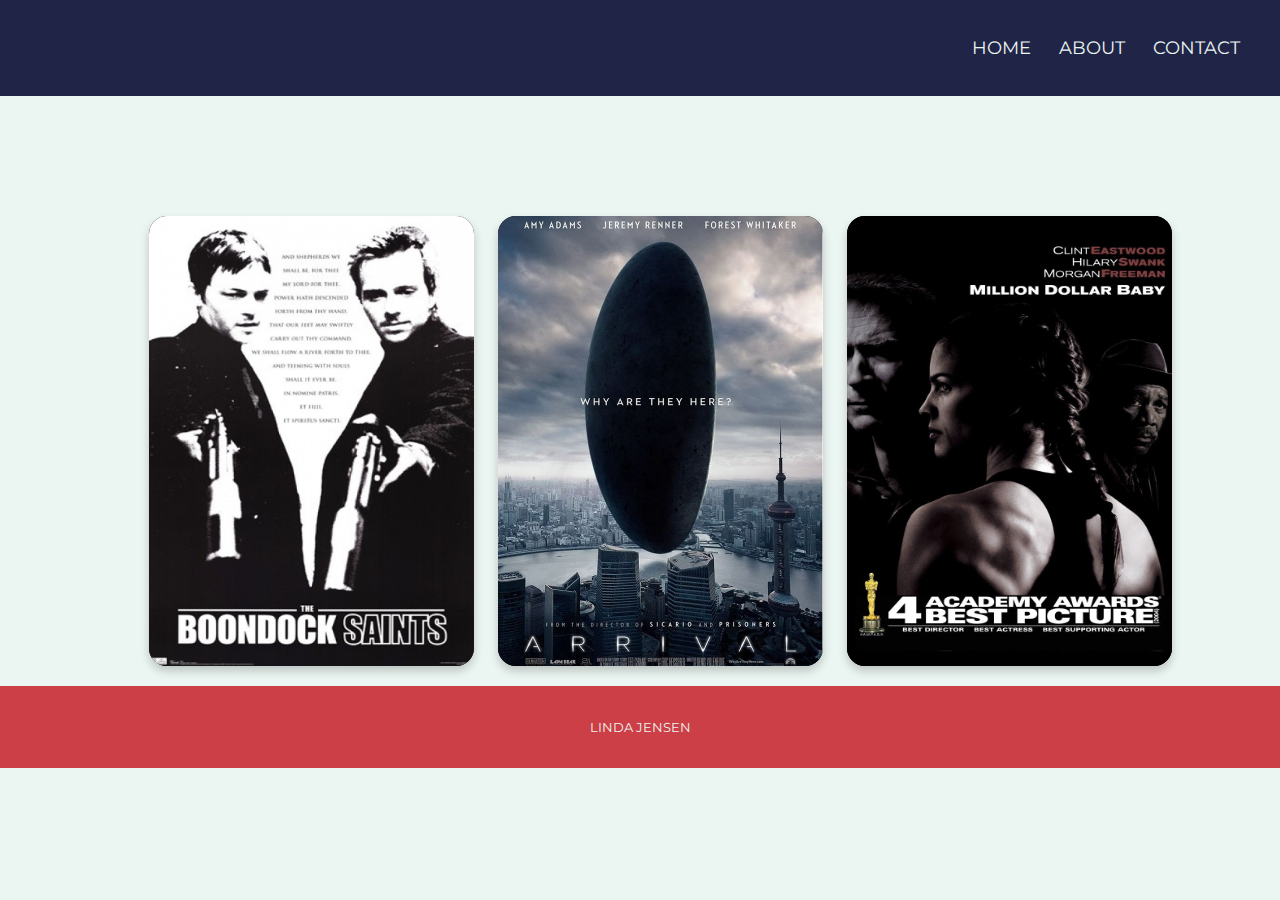
<file: index.html>
<!DOCTYPE html>
<html lang="en">
<head>
    <meta charset="UTF-8">
    <meta name="viewport" content="width=device-width, initial-scale=1.0">
    <title>My Top Three Movies of All Time</title>
    <link rel="stylesheet" href="./style.css">
    <link rel="preconnect" href="https://fonts.googleapis.com">
    <link rel="preconnect" href="https://fonts.gstatic.com" crossorigin>
    <link href="https://fonts.googleapis.com/css2?family=Gelasio&family=Montserrat&family=Playfair+Display&family=Shadows+Into+Light+Two&display=swap" rel="stylesheet">
</head>

<body>
    <nav class="navbar">
        <ul>
            <li><a href="#">Home</a></li>
            <li><a href="#">About</a></li>
            <li><a href="#">Contact</a></li>
        </ul>
    </nav>

    <div class="grid-container">
        <h1>My Top Three Movies of All Time</h1>
    </div>

    <section class="wrapper">
        <div class="movie-poster">
            <img src="./images/Boondock Saints 3.jpeg" alt="The Boondock Saints Movie Poster">
            <div class="movie-info">
                <h3>The Boondock Saints</h3>
                <ul>
                    <li>1999</li>
                    <li>Action/Thriller</li>
                    <li>1h 48min</li>
                </ul>
                    <p>"The Boondock Saints" is a vigilante action thriller that follows to Irish Brothers who's trying to take down Boston's criminals. The film is a character driven ride filled with witty dialogue and satire. It has some truly thought-provoking moments, but is also home to one of the best F-bombs in movie history.</p>
                
                <h4>Cast</h4>
                <ul>
                    <li>Willem Dafoe</li>
                    <li>Sean Patrick Flanery</li>
                    <li>Norman Reedus</li>
                </ul>
            </div>
        </div>

        <div class="movie-poster">
            <img src="./images/Arrival.jpeg" alt="Arrival Movie Poster">
            <div class="movie-info">
                <h3>Arrival</h3>
                <ul>
                    <li>2016</li>
                    <li>Drama/Sci-Fi</li>
                    <li>1h 56min</li>
                </ul>
                <p>"Arrival" is a one of the greatest sci-fi films of all time. The entire film is centered around the perception of time. It has an incredible story, characters, and an equally remarkable soundtrack. The film is beautiful and complex and even if you're not a sci-fi fan this is not a film you want to miss.</p>
                <h4>Cast</h4>
                <ul>
                    <li>Amy Adams</li>
                    <li>Jeremy Renner</li>
                    <li>Forest Whitaker</li>
                </ul>
            </div>        
        </div>

        <div class="movie-poster">
            <img src="./images/Million Dollar Baby.jpeg" alt="Million Dollar Baby Movie Poster">
            <div class="movie-info">
                <h3>Million Dollar Baby</h3>
                <ul>
                    <li>2004</li>
                    <li>Drama</li>
                    <li>2h 12min</li>
                </ul>
                <p>”Million Dollar Baby” is about Maggie, a young working-class woman who is determined to become a boxer. The film can easily be mistaken for yet another cliché sports film, but it's so much more. The story will hit you right in the gut and stay with you long after the credits roll.</p>
                <h4>Cast</h4>
                <ul>
                    <li>Hilary Swank</li>
                    <li>Clint Eastwood</li>
                    <li>Morgan Freeman</li>
                </ul>
            </div>
        </div>
    </section> 

    <footer class="footer">
        <p>Linda Jensen</p>
    </footer>

</body>
</html>
</file>
<file: style.css>
body {
    background-color: #ebf5f1;
    color: #ebf5f1;
    font-family: 'Shadows Into Light Two', cursive;
    margin: 0;
    padding: 0;
}

.navbar {
    background-color: #202548;
    overflow: hidden;
    padding: 20px;
    box-sizing: border-box;
    display: flex;
    justify-content: end;
}

.navbar ul {
    padding: 0;
    /*What does this do?*/
    list-style: none;
}

.navbar li {
    display: inline;
    padding-right: 20px;
}

.navbar a {
    color: #ebf5f1;
    text-decoration: none;
    font-family: 'Montserrat', sans-serif;
    text-transform: uppercase;
    font-size: 18px;
}

.grid-container {
    font-family: ;
    text-align: center;
    padding-top: 10px;
}

.wrapper {
    position: relative;
    width: 100%;
    height: 100%;
    padding: 20px;
    display: flex;
    align-content: center;
    justify-content: center;
    gap: 24px;
    flex-wrap: wrap;
}

.movie-poster {
    position: relative;
    width: 325px;
    height: 450px;
    background: #000;
    border-radius: 18px;
    overflow: hidden;
    box-shadow: 0px 5px 10px rgba(0, 0, 0, 0.2);
}

.movie-poster img {
    width: 100%;
    height: 100%;
    transition: transform 0.3s;
}

.movie-poster:hover img {
    transform: scale(1.1);
}

.movie-info {
    position: absolute;
    top: 0;
    left: -100%;
    width: 100%;
    height: 100%;
    text-align: justify;
    background-color: rgba(0, 0, 0, 0.8);
    color: #ebf5f1;
    font-family: 'Gelasio', serif;
    font-size: 14px;
    padding: 15px 15px;
    opacity: 0;
    transition: opacity 0.3s, left 0.3s;
}

.movie-info:hover {
    opacity: 1;
    left: 0;
}

.movie-info h3 {
    font-family: 'Playfair Display', serif;
    font-size: 1.5em;
    margin-bottom: 5px;
}

.movie-info ul {
    list-style: none;
    padding: 0;
}

.movie-info li {
    font-weight: 400;
    font-size: 1em;
    margin-bottom: 5px;
    opacity: 0.8;
}

.movie-info p {
    line-height: 1.5;
    margin-bottom: 2em;
    margin-right: 2em;
}

.movie-info h4 {
    margin-bottom: .5em;
}

.footer {
    background-color: #cc3f47;
    font-family: 'Montserrat', sans-serif;
    font-size: small;
    color: #ebf5f1;
    text-transform: uppercase;
    padding: 20px;
    overflow: hidden;
    display: flex;
    justify-content: center;
}
</file>
